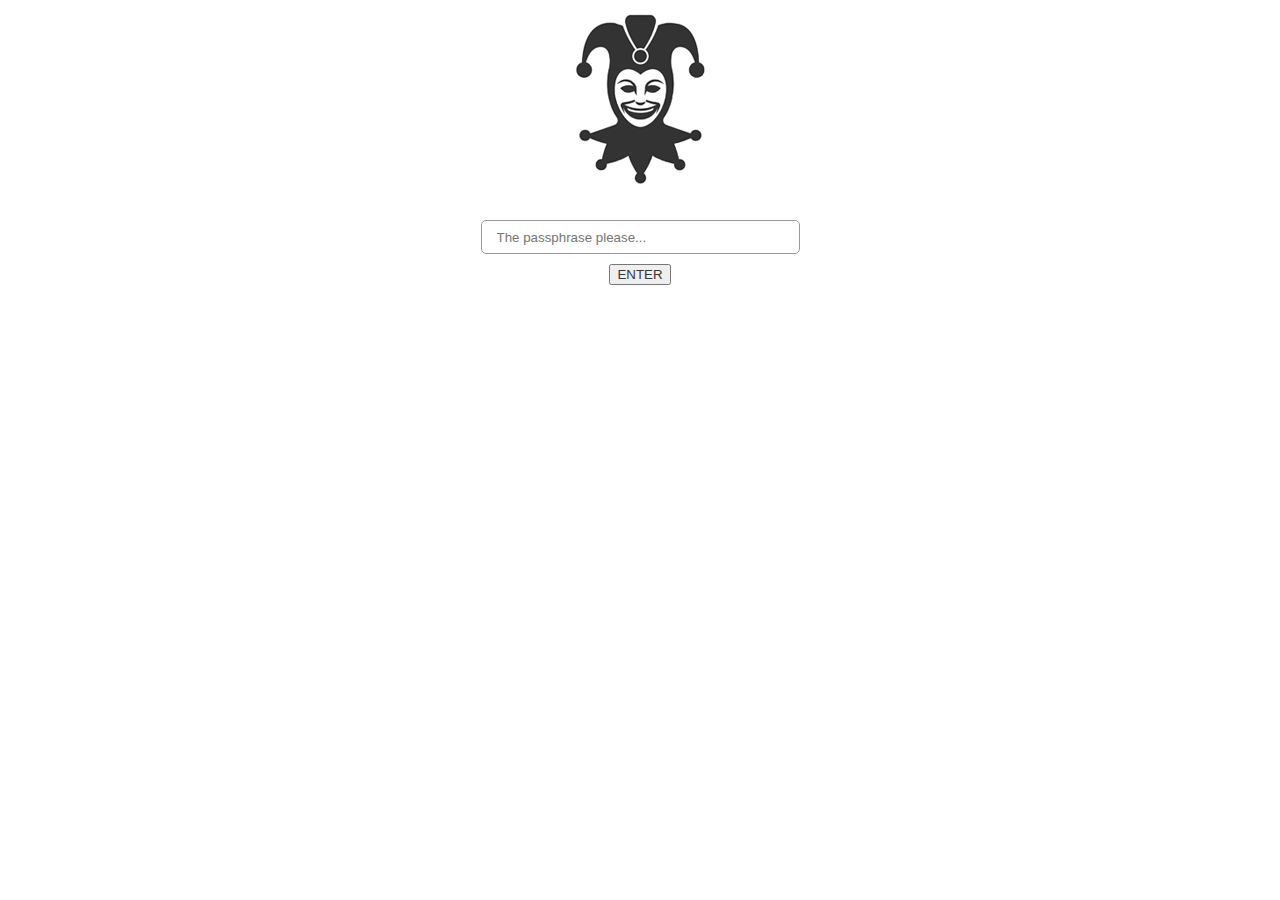
<file: OAS_V1V2/v2/index.html>
<!doctype html>
<head>
    <link rel="Stylesheet" href="ProStyler.css" />
        <script src="https://ajax.googleapis.com/ajax/libs/jquery/3.2.1/jquery.min.js"></script>
      <link rel="Stylesheet" href="Styler2.css" />
    
</head>
<body>
    <center>
    <div class="loader" style="font-weight: 500" id="loaderSHIT">
            Loading...
            <br>
    <img src = "heart.gif" height="40" />
    <br>
    Hold on! Do not press <strong>back</strong> or <strong>refresh</strong> button. This may take a while...
        </div>
        <div id="MessageDiv"></div>
        <div id="MessageDiv2"></div>
        <div id="MessageDiv3"></div>
        </center>
    <center>
           <img src = "a.PNG" />
<br>  <br>  
<input type="password" id="passphrase" placeholder="The passphrase please..." class="loginBox" />
<br>
<input type="button" id="EnterBTN" value="ENTER" onclick="Enter()" />
</center>
   <script>
       sessionStorage.Auth = "";


       function Enter() {
           $("#EnterBTN").css("color", "#fff");

           if ($("#passphrase").val().localeCompare("iwonttellthistoanyone") == 0) {
               $("#EnterBTN").css("background", "green");
               $("#EnterBTN").val("SUCCESS! redirecting...");
               sessionStorage.Auth = "Y";
               setTimeout(function () {
                   window.location.href = "StepIn.html";
               }, 2000);
           } else {
               sessionStorage.Auth = "";
               $("#EnterBTN").css("background", "red");

               $("#EnterBTN").val("FAILED");
           }
       }
   </script>
</body>
</html>
</file>
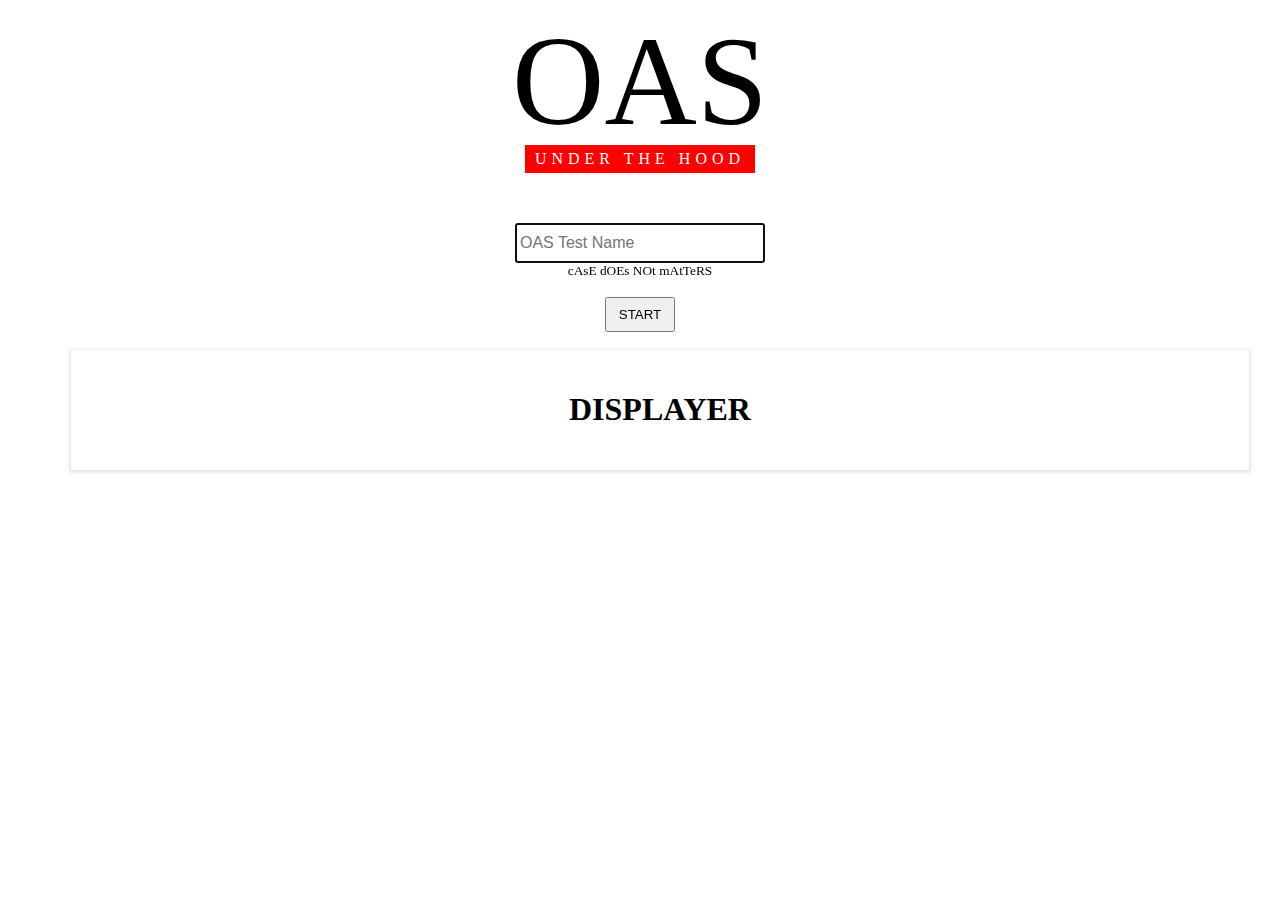
<file: OAS_V1V2/v1/OASname.html>
<html>
    <head>
        <title>TIJAT</title>
        <script src="https://ajax.googleapis.com/ajax/libs/jquery/3.2.1/jquery.min.js"></script>
    <script src="mendakName.js"></script>
<link rel="Stylesheet" href="Styler.css" />
       
    </head>
    <body>
       
        <center>
                        <h1 style="font-weight:200;font-size: 8em;margin:0px;">OAS</h1>
<p class="uth">UNDER THE HOOD</p>
       <input type="text" class="testname" id="TestName" placeholder="OAS Test Name"  autocomplete="true" autofocus/><br />
      <small>cAsE dOEs NOt mAtTeRS</small> 
       <br /><br />
<input type="button" class="butt" onclick="ikhor()" value="START" />
</center>
   <br>
 <div class="loadering loaderings" style="font-weight: 500">
            Loading...
        </div>
            <div id="appender" style="color:red;font-size:2em;">
            </div>
           
            <section id="displayer" style="box-shadow:0px 1px 3px 2px rgba(0,0,0,0.1);min-height:50px;width: 90%;margin-left: 5%;padding: 20px;margin-bottom: 50px;">
                <h1 style="text-align:center;">DISPLAYER</h1>
                 <div id="inst" class="loaderings" style="display:none">
            <center>
            Capturing and unencrypting data. Hold on! This may take a while...
            </center>
            </div>
            </section>
            <div id="last" style="display:none">
            <center>
            OH YEAH hacks!
            <br >
            <br >
            <br >
            </center>
            </div>
    </body>
</html>
</file>
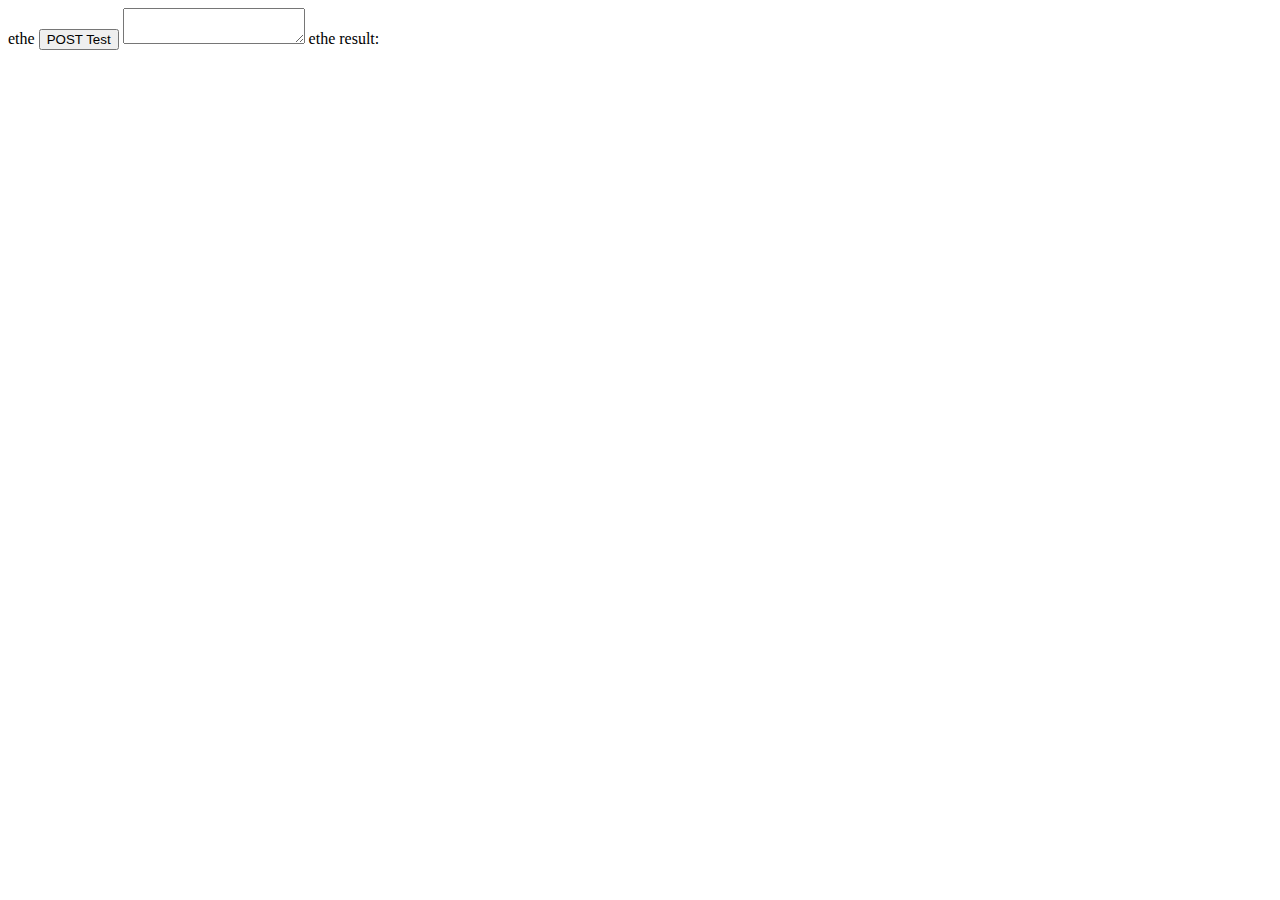
<file: OAS_V1V2/v1/posttest.html>
<html>
    <head>
        <title>Post Test</title>
        <script src="https://ajax.googleapis.com/ajax/libs/jquery/3.2.1/jquery.min.js"></script>
    <link rel="Stylesheet" href="Styler.css" />
       <script>

function doit()
{

            var LoginId = '12412';

            var navigationURL = "/ResultAnalysis"

            var DeviceDetails = "Google Chrome :: Desktop";

     var LogObject = new Object();
            LogObject.LoginName = LoginId;
            LogObject.NavigationURL = navigationURL;
            LogObject.DeviceDetails = DeviceDetails;
console.log(JSON.stringify(LogObject));

            $.ajax({
                type: "Post",
                contentType: "application/json; charset=utf-8",
                url: "redirector.php?here=https://oas.lpu.in/api/OnlineExam/SaveLogDetails",
                data: JSON.stringify(LogObject),
                datatype: "json",
                success: function (data1) {
                    if (data1.d == undefined) {

                    }
                    else {
                        data1 = data1.d;
                    }
                    if (data1.indexOf("Error") != -1) {
                        //swal("Error", "An Error Has Occured.Please Try Again", "error");
                        //console.log(data1);
                    }
                }, error: function (data) {
                    //console.log(data.responseText);
                }
            });


}
function doit2()
{
    $.ajax({
type: 'POST',
url: 'tester.php',
crossDomain: true,
data: '{\"LoginName\":\"12412\",\"NavigationURL\":\"/ResultAnalysis\",\"DeviceDetails\":\"Google Chrome :: Desktop\"}',
dataType: 'text',
success: function(responseData, textStatus, jqXHR) {
    //var value = responseData.someKey;
    console.log(responseData+" "+textStatus+" ");
},
error: function (responseData, textStatus, errorThrown) {
    alert('POST failed.'+errorThrown);
}
});
}
function doit3()
{
    $.getJSON('http://anyorigin.com/go?url=https%3A//oas.lpu.in/api/OnlineExam/SaveLogDetail&callback=?', function(data){
	console.log(data.contents);
});
}
function xsstest1()
{
var html = "<p>here is a test</p><strong>";

var focus = window.location.href.substring(window.location.href.indexOf('?')+1);
//$('#ed').after(putter);
console.log(focus);
}
           </script>
    </head>
    <body>
    ethe
    <input type="button" onclick="xsstest1()" value="POST Test" />
    <textarea id="tarea" ></textarea>
    ethe result:
<div id="ed"></div>
    </body>
    </html>
</file>
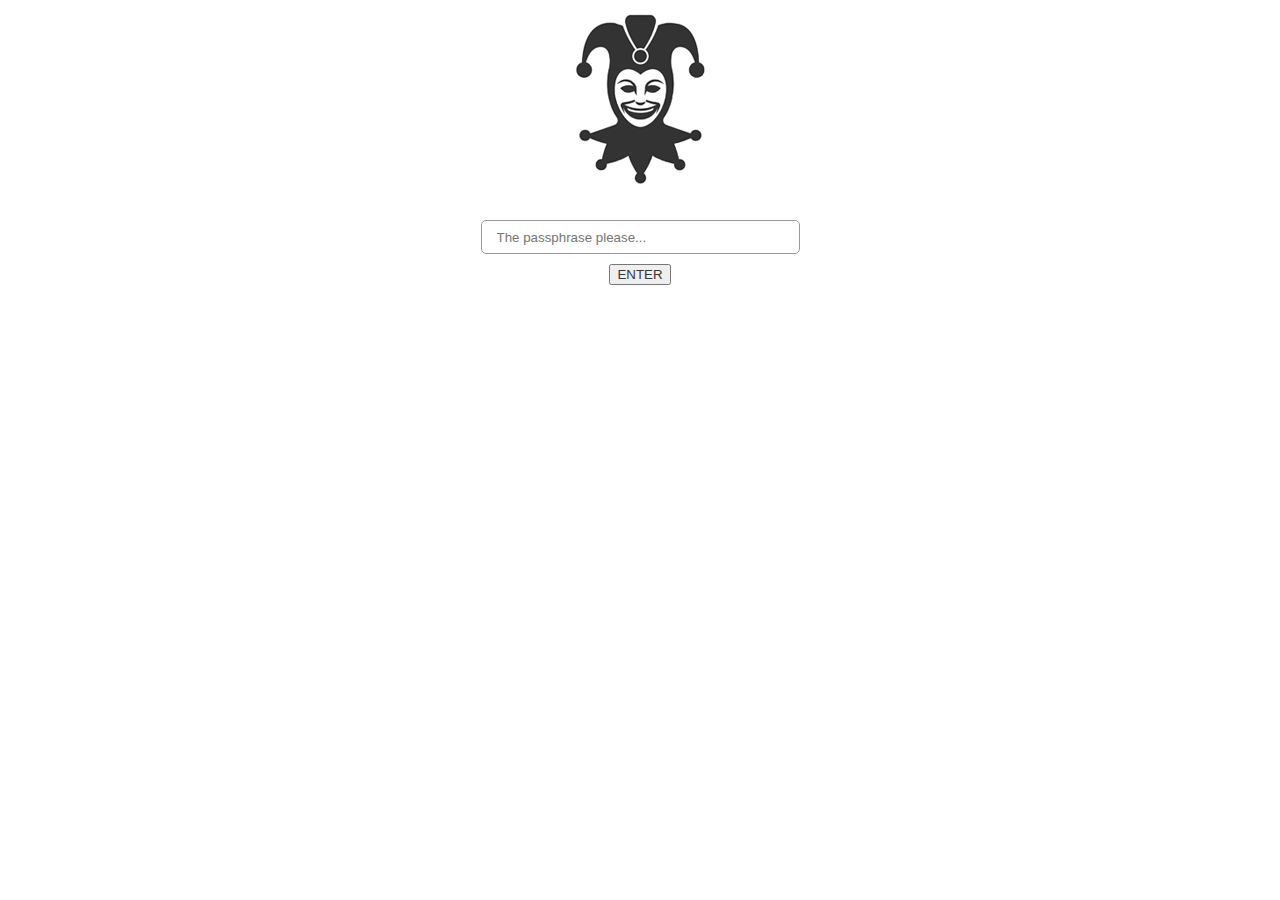
<file: OAS_V1V2/v2/Blank.html>
<!doctype html>
<head>
    <link rel="Stylesheet" href="ProStyler.css" />
        <script src="https://ajax.googleapis.com/ajax/libs/jquery/3.2.1/jquery.min.js"></script>
      <link rel="Stylesheet" href="Styler2.css" />
    
</head>
<body>
    <center>
    <div class="loader" style="font-weight: 500" id="loaderSHIT">
            Loading...
            <br>
    <img src = "heart.gif" height="40" />
    <br>
    Hold on! Do not press <strong>back</strong> or <strong>refresh</strong> button. This may take a while...
        </div>
        <div id="MessageDiv"></div>
        <div id="MessageDiv2"></div>
        <div id="MessageDiv3"></div>
        </center>
    <center>
           <img src = "a.PNG" />
<br>  <br>  
<input type="password" id="passphrase" placeholder="The passphrase please..." class="loginBox" />
<br>
<input type="button" id="EnterBTN" value="ENTER" onclick="Enter()" />
</center>
   <script>
       function Enter() {
           $("#EnterBTN").css("color", "#fff");

           if ($("#passphrase").val().localeCompare("iwonttellthistoanyone") == 0) {
               $("#EnterBTN").css("background", "green");
               $("#EnterBTN").val("SUCCESS! redirecting...");
               sessionStorage.Auth = "Y";
               setTimeout(function () {
                   window.location.href = "StepIn.html";
               }, 2000);
           } else {
               sessionStorage.Auth = "";
               $("#EnterBTN").css("background", "red");

               $("#EnterBTN").val("FAILED");
           }
       }
   </script>
</body>
</html>
</file>
<file: OAS_V1V2/v2/ProStyler.css>
.loader{
    background-color: #0ff0ff;
    max-width: 60%;
    padding: 6px;
    display: none;
}
div[id*=MessageDiv]{
    font-size: 1.2em;
    font-weight: 600;
    background-color: #ffbf5f;
    max-width: 60%;
    display: block;
    line-height: 30px;
    margin: 2px;
}
.fader{
    animation: ease-out fadein .5s;
}
@keyframes fadein
{
    0%{
opacity: 0;
    }
    25%{
opacity: 0.25;
    }
    50%{
opacity: 0.5;
    }
    75%{
opacity: 1;
    }
}
</file>
<file: OAS_V1V2/v2/Styler2.css>
*{
    color: #363636;
}
  .uth
        {
            background-color: #363636;
            width: 220px;
            padding: 5px;
            color: #fff;    
            letter-spacing: 5px;
            margin-top: -5px;
            margin-bottom: 10px;
        }
        .version
        {
            font-size: 4em;
            background: yellow;
        }
        img{
            max-width: 100%;
        }
        .ContentTemplate{
            margin-bottom: 20px;
            padding: 10px;
        }
        footer
        {
            margin-top: 50px;
        }
        input[type=text]{
            margin: 5px;    
        }
        .FakeTB{
            padding-top: 7px;
            padding-bottom: 3px;
            font-size: 10pt;
            font-family: sans-serif;
            height: 20px!important;
            color: #777;
        }
        .loginBox{
            width: 300px;
            height: 30px;
            padding-left: 15px;
            margin: 10px auto;
            border-radius: 5px;
            box-shadow: none;
            border:1px solid #999; 
            text-align: left;
        }
</file>
<file: OAS_V1V2/v1/Styler.css>
.QA{
            display: block;
            margin: 15px;
            box-shadow: 0px 1px 3px 2px rgba(0,0,0,.4);
            width: 70%;
            margin-left: 15%;
            overflow: hidden;
            background-color: #f1f1f1;
            padding: 10px;
        }
        .answer{
            font-weight: 900;
        }
        .loadering{
            width: 10%;
            height: 20px;
            background-color: blue;
            display: none;
            margin-left: 45%;
            color: #fff;
            padding: 2px 10px;
            box-shadow: 0px 1px 3px 1px rgba(0, 1,1,.5);
        }
        
        @keyframes loaderingAnim{
            0%{
                background-color: rebeccapurple;
            }
            25%{
                background-color: green;
            }
            50%{
                background-color: red;
            }
            75%{
                background-color: yellow;
            }
        }
        .testname
        {
            width: 250px;
            height: 40px;
            padding-left: 3px;
            font-size: 1em;
        }
        .butt
        {
            width: 70px;
            height: 35px;
        }
        .uth
        {
            background-color: #f00;
            width: 220px;
            padding: 5px;
            color: #fff;    
            letter-spacing: 5px;
            margin-top: -10px;
            margin-bottom: 50px;
        }
</file>
